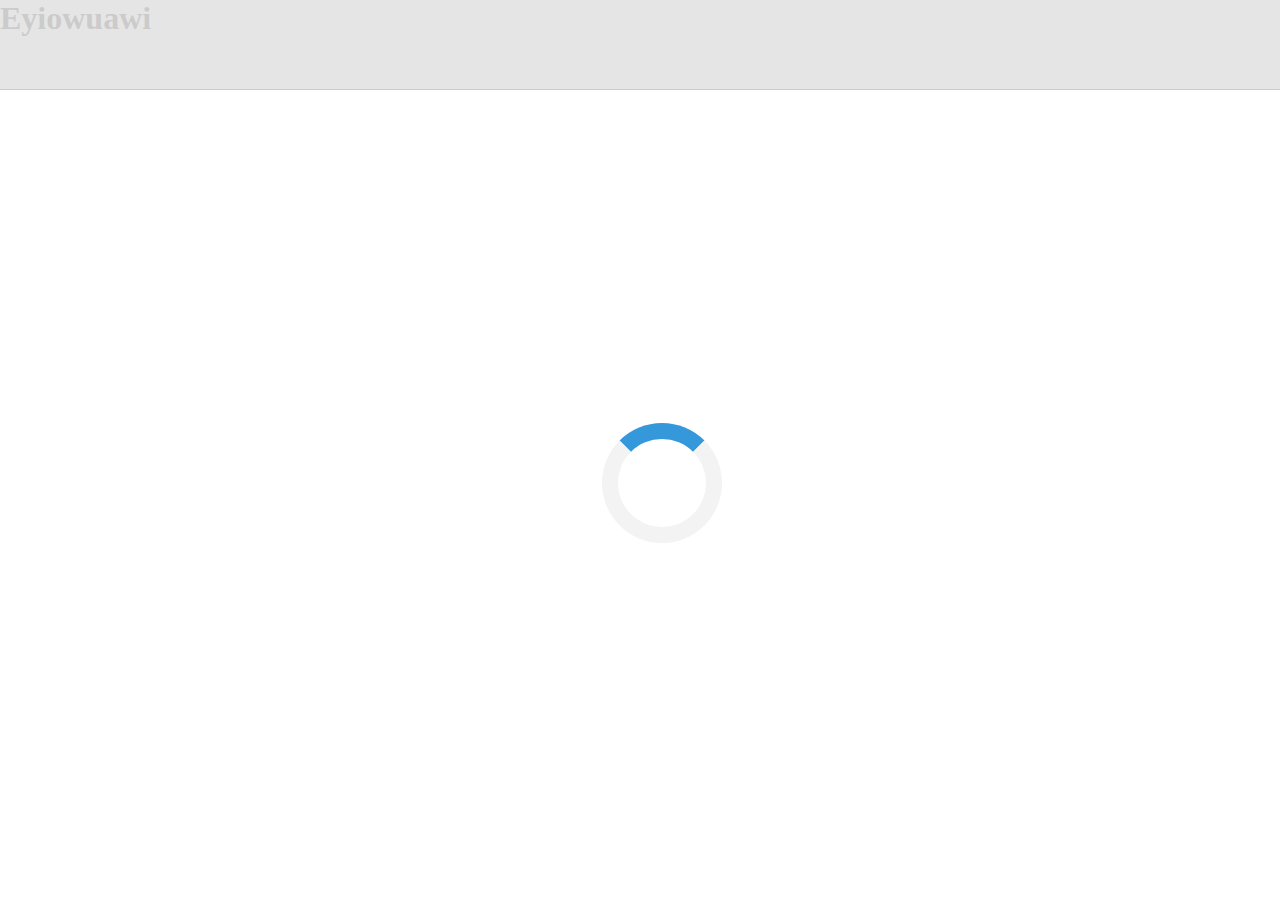
<file: index.html>
<!DOCTYPE html>
<html>
  <head>
    <meta charset="utf-8" />
    <meta http-equiv="X-UA-Compatible" content="IE=edge" />
    <title></title>
    <meta name="description" content="" />
    <meta name="viewport" content="width=device-width, initial-scale=1" />
    <link rel="stylesheet" href="/style.css" />
  </head>
  <body>
    <nav class="nav"><h1>Eyiowuawi</h1></nav>
    <div class="container">
      <div class="loader"></div>
      <div class="usersContainer"></div>
    </div>
    <script src="/index.js"></script>
  </body>
</html>
</file>
<file: style.css>
* {
    box-sizing: border-box;
    margin: 0;
    padding: 0;
}



.nav {
    height: 10vh;
    background-color: grey;
    opacity: 0.2;
    border-bottom: 1px solid black;

}


.loader {
    border: 16px solid #f3f3f3;
    /* Light grey */
    border-top: 16px solid #3498db;
    /* Blue */
    border-radius: 50%;
    position: absolute;
    left: 47%;
    top: 47%;
    width: 120px;
    height: 120px;
    animation: spin 2s linear infinite;
}

@keyframes spin {
    0% {
        transform: rotate(0deg);
    }

    100% {
        transform: rotate(360deg);
    }
}

.usersContainer {
    width: 100%;
    display: grid;
    grid-template-columns: repeat(auto-fit, minmax(200px, 1fr));
    grid-gap: 3rem;
    justify-items: center;
}

.user {
    width: 220px;
    height: 200px;
    box-shadow: 0 1px 3px rgb(0 0 0 / 10%);
    display: flex;
    justify-content: center;
    align-items: center;
    flex-direction: column;
}


.tabContainer {
    display: flex;
    width: 100%;
    /* height: 100vh; */
}

.profileImg {
    width: 12rem;
    height: 10rem;
}

.profileImg img {
    width: 100%;
    height: 100%;
}

/* Style the tab */
.tab {
    overflow: hidden;
    border: 1px solid #ccc;
    background-color: #f1f1f1;
    display: flex;
    flex-direction: column;
    width: 30%;
}

/* Style the buttons that are used to open the tab content */
.tab button {
    background-color: inherit;
    float: left;
    border: none;
    outline: none;
    cursor: pointer;
    padding: 14px 16px;
    transition: 0.3s;
}

/* Change background color of buttons on hover */
.tab button:hover {
    background-color: #ddd;
}

/* Create an active/current tablink class */
.tab button.active {
    background-color: #ccc;
}


.tabcontentContainer {
    display: flex;
    width: 60%;
    margin: auto;
}

/* Style the tab content */
.tabcontent {
    display: none;
    padding: 6px 12px;
    border: 1px solid #ccc;
    border-top: none;
    /* width: 70%; */
}

.info span {
    font-size: 14px;
    color: black;
    font-style: oblique;
    font-weight: 400;
    padding: 0.2rem;

}

.info h2 {
    font-size: 30px;
    color: black;
    font-weight: 600;
    margin: 0.5rem 0;
}

.info div {
    display: flex;
    text-align: center;
    width: 60%;
    margin: auto;
}
</file>
